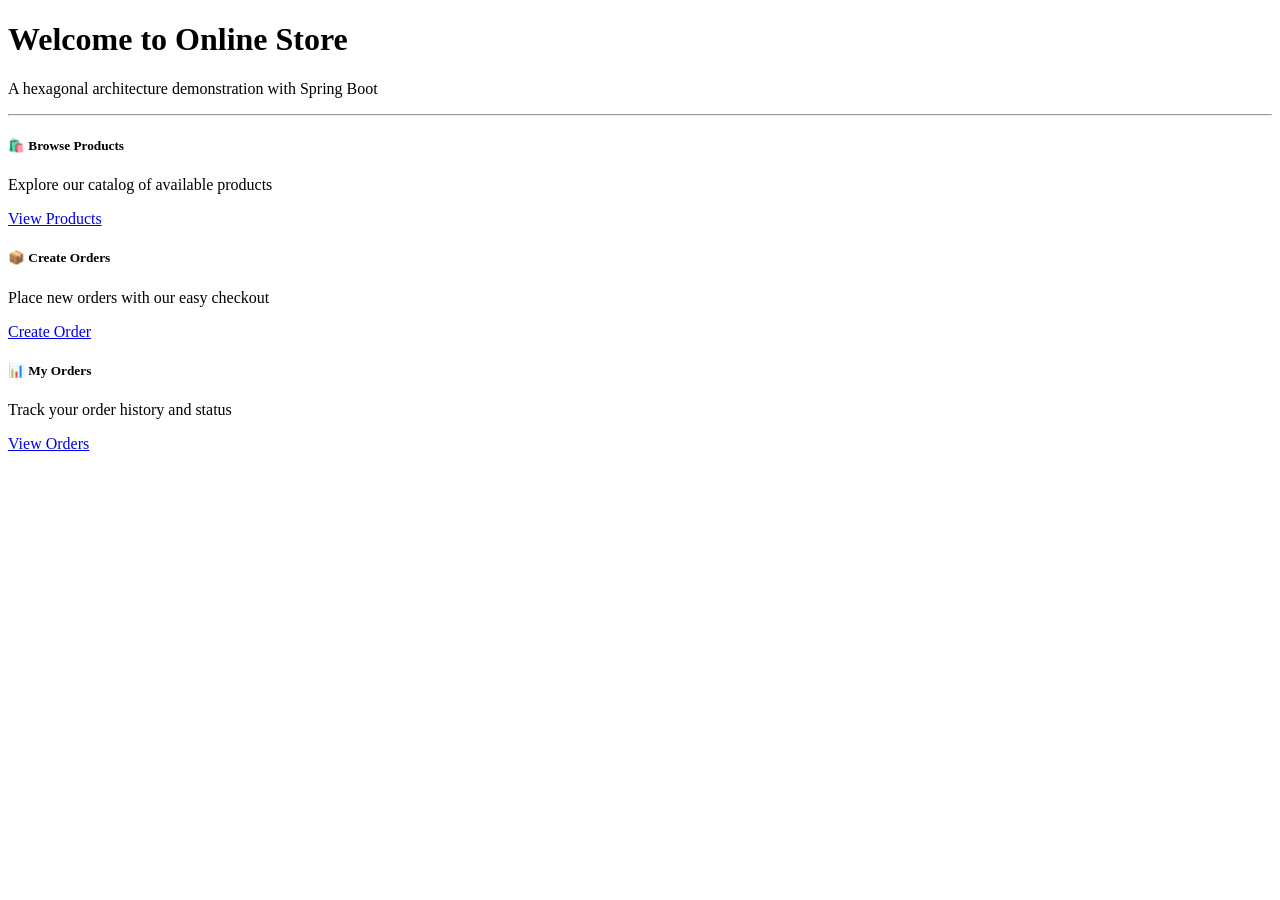
<file: src/main/resources/templates/index.html>
<!DOCTYPE html>
<html xmlns:th="http://www.thymeleaf.org" th:replace="~{layout :: layout(~{::title}, ~{::content})}">
<head>
    <title>Home - Online Store</title>
</head>
<body>
<div th:fragment="content">
    <div class="text-center py-5">
        <h1 class="display-4">Welcome to Online Store</h1>
        <p class="lead">A hexagonal architecture demonstration with Spring Boot</p>
        <hr class="my-4">
        <div class="row mt-4">
            <div class="col-md-4">
                <div class="card">
                    <div class="card-body">
                        <h5 class="card-title">🛍️ Browse Products</h5>
                        <p class="card-text">Explore our catalog of available products</p>
                        <a href="/products" class="btn btn-primary">View Products</a>
                    </div>
                </div>
            </div>
            <div class="col-md-4">
                <div class="card">
                    <div class="card-body">
                        <h5 class="card-title">📦 Create Orders</h5>
                        <p class="card-text">Place new orders with our easy checkout</p>
                        <a href="/create-order" class="btn btn-primary">Create Order</a>
                    </div>
                </div>
            </div>
            <div class="col-md-4">
                <div class="card">
                    <div class="card-body">
                        <h5 class="card-title">📊 My Orders</h5>
                        <p class="card-text">Track your order history and status</p>
                        <a href="/dashboard" class="btn btn-primary">View Orders</a>
                    </div>
                </div>
            </div>
        </div>
    </div>
</div>
</body>
</html>
</file>
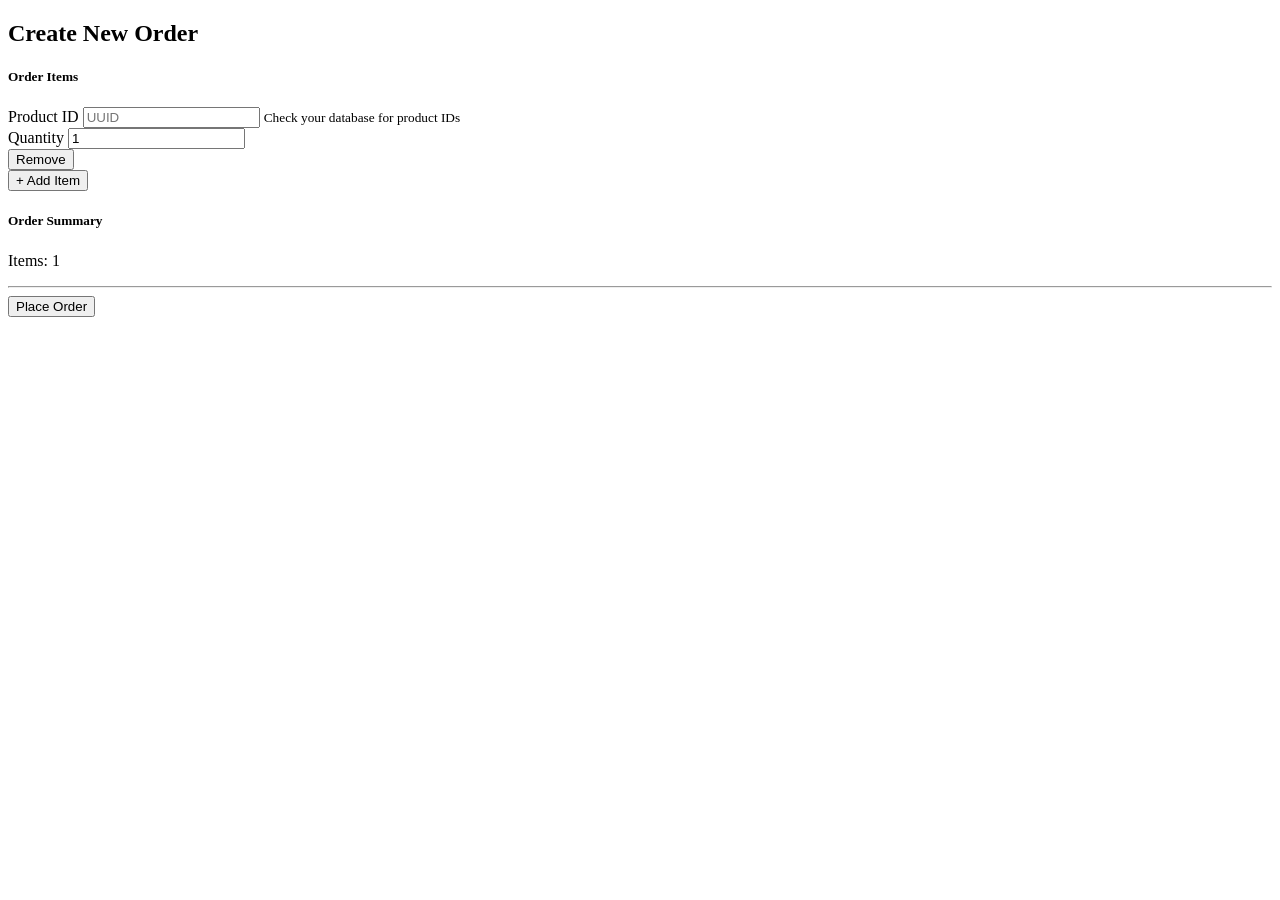
<file: src/main/resources/templates/create-order.html>
<!DOCTYPE html>
<html xmlns:th="http://www.thymeleaf.org" th:replace="~{layout :: layout(~{::title}, ~{::content})}">
<head>
    <title>Create Order - Online Store</title>
</head>
<body>
<div th:fragment="content">
    <h2 class="mb-4">Create New Order</h2>

    <div class="row">
        <div class="col-md-8">
            <div class="card">
                <div class="card-body">
                    <h5 class="card-title">Order Items</h5>
                    <div id="orderItems">
                        <!-- Order items will be added here -->
                    </div>
                    <button class="btn btn-secondary" onclick="addOrderItem()">+ Add Item</button>
                </div>
            </div>
        </div>
        <div class="col-md-4">
            <div class="card">
                <div class="card-body">
                    <h5 class="card-title">Order Summary</h5>
                    <p>Items: <span id="itemCount">0</span></p>
                    <hr>
                    <button class="btn btn-primary w-100" onclick="submitOrder()">Place Order</button>
                </div>
            </div>
        </div>
    </div>

    <script>
        let itemCounter = 0;

        function addOrderItem() {
            const container = document.getElementById('orderItems');
            const itemId = ++itemCounter;

            const itemHtml = `
                    <div class="mb-3 border p-3 rounded" id="item-${itemId}">
                        <div class="row">
                            <div class="col-md-6">
                                <label class="form-label">Product ID</label>
                                <input type="text" class="form-control product-id" placeholder="UUID">
                                <small class="form-text text-muted">Check your database for product IDs</small>
                            </div>
                            <div class="col-md-4">
                                <label class="form-label">Quantity</label>
                                <input type="number" class="form-control quantity" min="1" value="1">
                            </div>
                            <div class="col-md-2 d-flex align-items-end">
                                <button class="btn btn-danger" onclick="removeItem(${itemId})">Remove</button>
                            </div>
                        </div>
                    </div>
                `;

            container.insertAdjacentHTML('beforeend', itemHtml);
            updateItemCount();
        }

        function removeItem(itemId) {
            document.getElementById(`item-${itemId}`).remove();
            updateItemCount();
        }

        function updateItemCount() {
            const count = document.getElementById('orderItems').children.length;
            document.getElementById('itemCount').textContent = count;
        }

        async function submitOrder() {
            const token = localStorage.getItem('accessToken');

            if (!token) {
                window.location.href = '/login';
                return;
            }

            const items = [];
            const itemElements = document.querySelectorAll('#orderItems > div');

            if (itemElements.length === 0) {
                showAlert('warning', 'Please add at least one item');
                return;
            }

            itemElements.forEach(el => {
                const productId = el.querySelector('.product-id').value;
                const quantity = parseInt(el.querySelector('.quantity').value);

                if (productId && quantity > 0) {
                    items.push({ productId, quantity });
                }
            });

            if (items.length === 0) {
                showAlert('warning', 'Please fill in all item details');
                return;
            }

            try {
                const response = await fetch('/api/orders', {
                    method: 'POST',
                    headers: {
                        'Authorization': `Bearer ${token}`,
                        'Content-Type': 'application/json'
                    },
                    body: JSON.stringify({ items })
                });

                if (!response.ok) {
                    const error = await response.json();
                    showAlert('danger', error.message || 'Failed to create order');
                    return;
                }

                const result = await response.json();
                showAlert('success', 'Order created successfully!');

                setTimeout(() => {
                    window.location.href = '/dashboard';
                }, 1500);

            } catch (error) {
                showAlert('danger', 'Network error. Please try again.');
            }
        }

        // Add first item by default
        addOrderItem();
    </script>
</div>
</body>
</html>
</file>
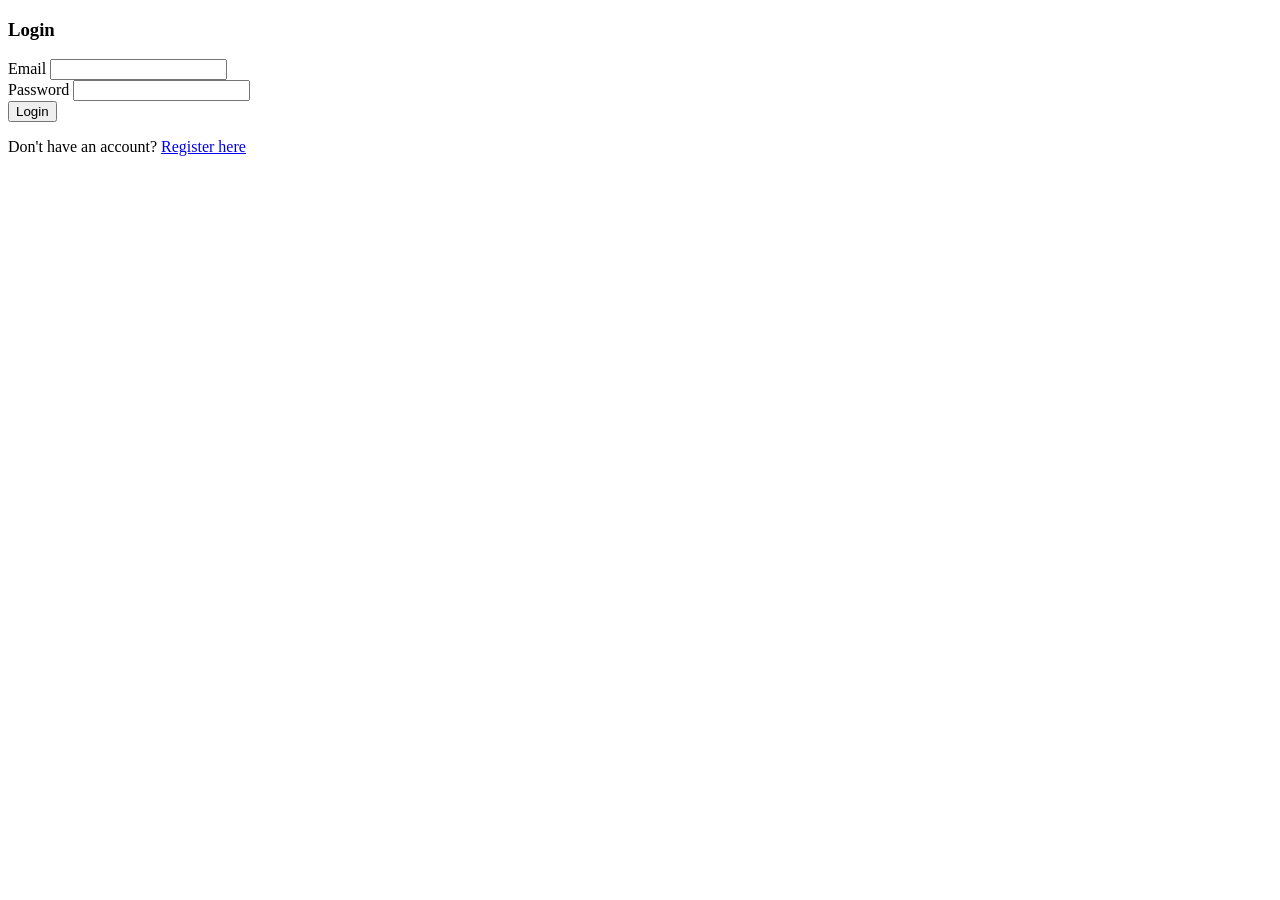
<file: src/main/resources/templates/login.html>
<!DOCTYPE html>
<html xmlns:th="http://www.thymeleaf.org" th:replace="~{layout :: layout(~{::title}, ~{::content})}">
<head>
    <title>Login - Online Store</title>
</head>
<body>
<div th:fragment="content">
    <div class="row justify-content-center">
        <div class="col-md-6 col-lg-4">
            <div class="card">
                <div class="card-body">
                    <h3 class="card-title text-center mb-4">Login</h3>
                    <form id="loginForm">
                        <div class="mb-3">
                            <label for="email" class="form-label">Email</label>
                            <input type="email" class="form-control" id="email" required>
                        </div>
                        <div class="mb-3">
                            <label for="password" class="form-label">Password</label>
                            <input type="password" class="form-control" id="password" required>
                        </div>
                        <button type="submit" class="btn btn-primary w-100">Login</button>
                    </form>
                    <div class="text-center mt-3">
                        <p>Don't have an account? <a href="/register">Register here</a></p>
                    </div>
                </div>
            </div>
        </div>
    </div>

    <script>
        document.getElementById('loginForm').addEventListener('submit', async (e) => {
            e.preventDefault();

            const email = document.getElementById('email').value;
            const password = document.getElementById('password').value;

            try {
                const response = await fetch('/api/auth/login', {
                    method: 'POST',
                    headers: {
                        'Content-Type': 'application/json'
                    },
                    body: JSON.stringify({ email, password })
                });

                if (!response.ok) {
                    const error = await response.json();
                    showAlert('danger', error.message || 'Login failed');
                    return;
                }

                const data = await response.json();
                localStorage.setItem('accessToken', data.accessToken);
                localStorage.setItem('refreshToken', data.refreshToken);
                localStorage.setItem('userEmail', email);

                showAlert('success', 'Login successful!');
                setTimeout(() => {
                    window.location.href = '/dashboard';
                }, 1000);

            } catch (error) {
                showAlert('danger', 'Network error. Please try again.');
            }
        });
    </script>
</div>
</body>
</html>
</file>
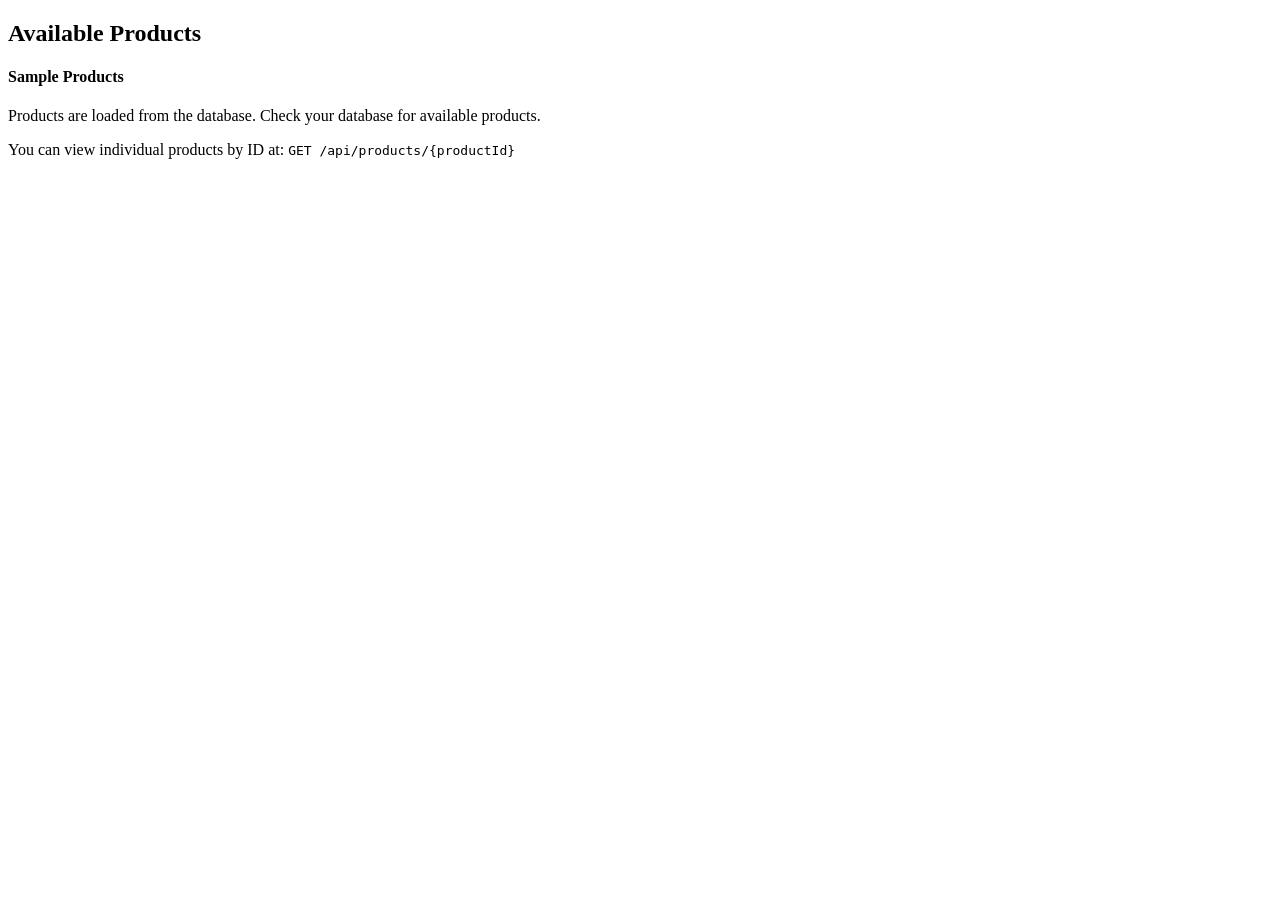
<file: src/main/resources/templates/products.html>
<!DOCTYPE html>
<html xmlns:th="http://www.thymeleaf.org" th:replace="~{layout :: layout(~{::title}, ~{::content})}">
<head>
    <title>Products - Online Store</title>
</head>
<body>
<div th:fragment="content">
    <h2 class="mb-4">Available Products</h2>

    <div id="productsContainer" class="row">
        <div class="col-12 text-center">
            <div class="spinner-border" role="status">
                <span class="visually-hidden">Loading...</span>
            </div>
        </div>
    </div>

    <script>
        async function loadProducts() {
            try {
                // Since we don't have a list endpoint, we'll show a message
                // In production, you'd add GET /api/products endpoint
                document.getElementById('productsContainer').innerHTML = `
                        <div class="col-12">
                            <div class="alert alert-info">
                                <h4>Sample Products</h4>
                                <p>Products are loaded from the database. Check your database for available products.</p>
                                <p>You can view individual products by ID at: <code>GET /api/products/{productId}</code></p>
                            </div>
                        </div>
                    `;

            } catch (error) {
                showAlert('danger', 'Failed to load products');
            }
        }

        loadProducts();
    </script>
</div>
</body>
</html>
</file>
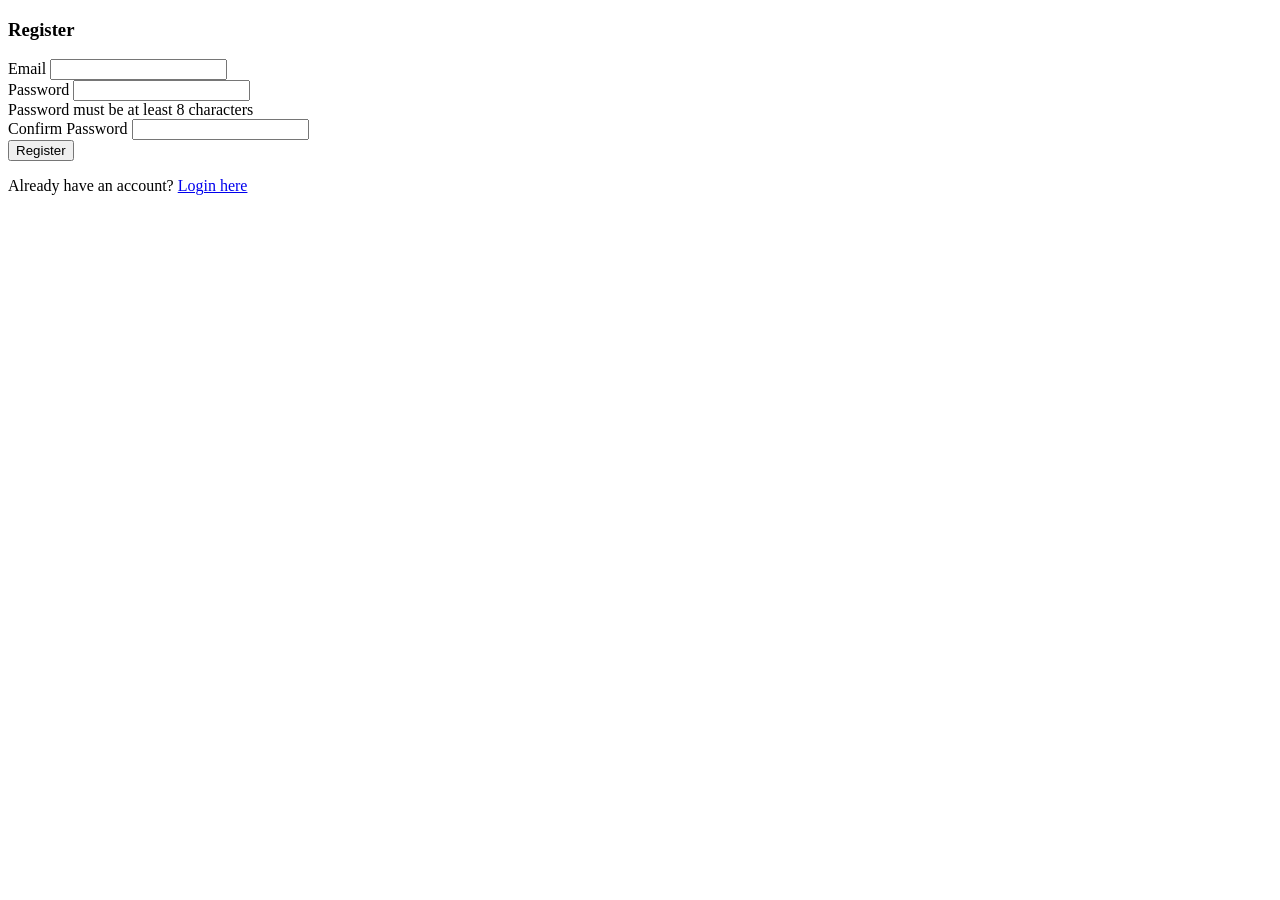
<file: src/main/resources/templates/register.html>
<!DOCTYPE html>
<html xmlns:th="http://www.thymeleaf.org" th:replace="~{layout :: layout(~{::title}, ~{::content})}">
<head>
    <title>Register - Online Store</title>
</head>
<body>
<div th:fragment="content">
    <div class="row justify-content-center">
        <div class="col-md-6 col-lg-4">
            <div class="card">
                <div class="card-body">
                    <h3 class="card-title text-center mb-4">Register</h3>
                    <form id="registerForm">
                        <div class="mb-3">
                            <label for="email" class="form-label">Email</label>
                            <input type="email" class="form-control" id="email" required>
                        </div>
                        <div class="mb-3">
                            <label for="password" class="form-label">Password</label>
                            <input type="password" class="form-control" id="password" minlength="8" required>
                            <div class="form-text">Password must be at least 8 characters</div>
                        </div>
                        <div class="mb-3">
                            <label for="confirmPassword" class="form-label">Confirm Password</label>
                            <input type="password" class="form-control" id="confirmPassword" required>
                        </div>
                        <button type="submit" class="btn btn-primary w-100">Register</button>
                    </form>
                    <div class="text-center mt-3">
                        <p>Already have an account? <a href="/login">Login here</a></p>
                    </div>
                </div>
            </div>
        </div>
    </div>

    <script>
        document.getElementById('registerForm').addEventListener('submit', async (e) => {
            e.preventDefault();

            const email = document.getElementById('email').value;
            const password = document.getElementById('password').value;
            const confirmPassword = document.getElementById('confirmPassword').value;

            if (password !== confirmPassword) {
                showAlert('danger', 'Passwords do not match');
                return;
            }

            try {
                const response = await fetch('/api/auth/register', {
                    method: 'POST',
                    headers: {
                        'Content-Type': 'application/json'
                    },
                    body: JSON.stringify({ email, password })
                });

                if (!response.ok) {
                    const error = await response.json();
                    showAlert('danger', error.message || 'Registration failed');
                    return;
                }

                const data = await response.json();
                localStorage.setItem('accessToken', data.accessToken);
                localStorage.setItem('refreshToken', data.refreshToken);
                localStorage.setItem('userEmail', email);

                showAlert('success', 'Registration successful!');
                setTimeout(() => {
                    window.location.href = '/dashboard';
                }, 1000);

            } catch (error) {
                showAlert('danger', 'Network error. Please try again.');
            }
        });
    </script>
</div>
</body>
</html>
</file>
